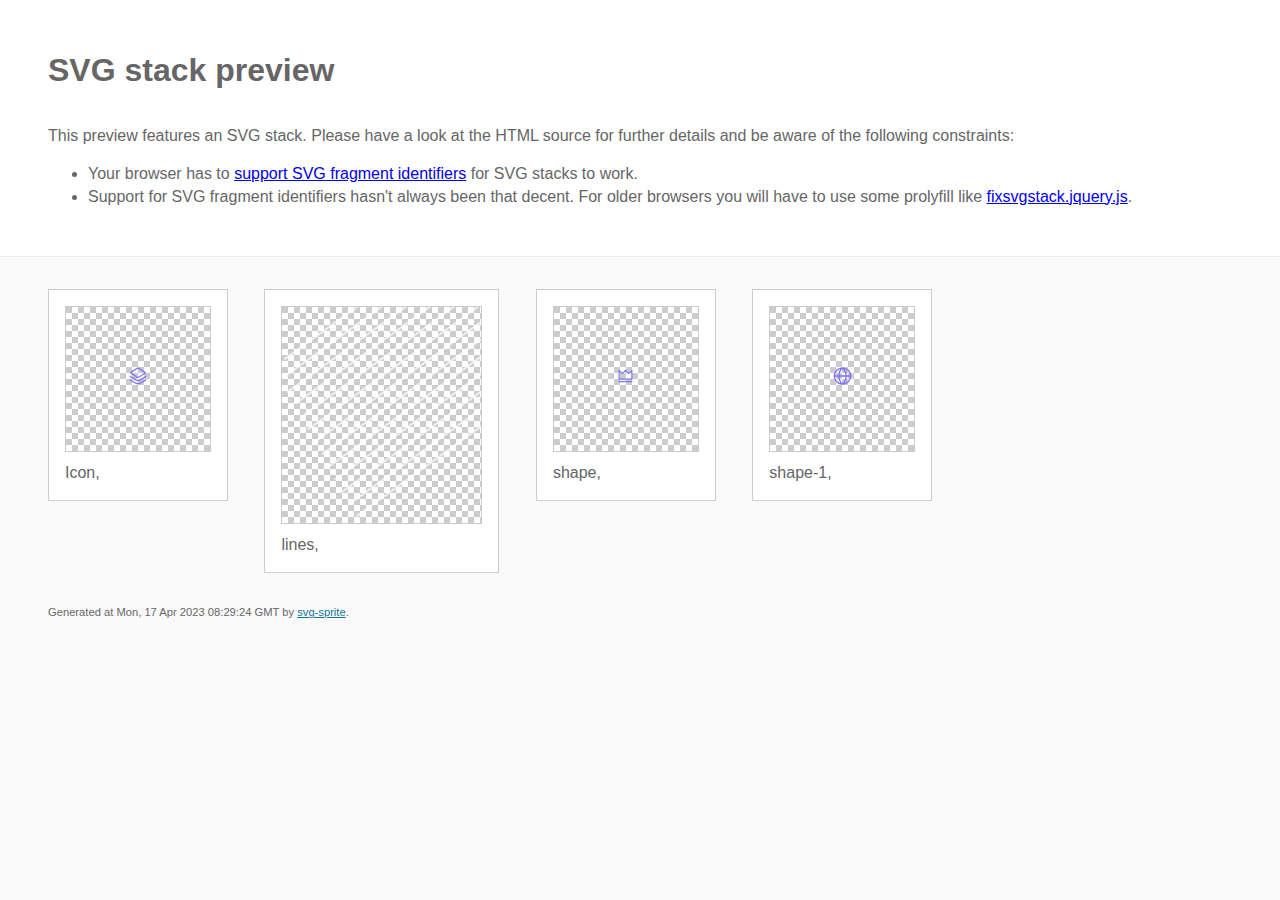
<file: img/stack/sprite.stack.html>
<!doctype html>
<html lang="en">
    <head>
        <meta charset="utf-8">
        <title>SVG stack preview | svg-sprite</title>
        <style>
            body {
                padding: 0;
                margin: 0;
                color: #666;
                background: #fafafa;
                font-family: Arial, Helvetica, sans-serif;
                font-size: 1em;
                line-height: 1.4;
            }

            header {
                display: block;
                padding: 3em 3em 2em;
                background-color: #fff;
            }

            header p {
                margin: 2em 0 0;
            }

            section {
                border-top: 1px solid #eee;
                padding: 2em 3em 0;
            }

            section ul {
                margin: 0;
                padding: 0;
            }

            section li {
                display: inline-block;
                background-color: #fff;
                position: relative;
                margin: 0 2em 2em 0;
                vertical-align: top;
                border: 1px solid #ccc;
                padding: 1em 1em 3em;
                cursor: default;
            }

            .icon-box {
                margin: 0;
                width: 144px;
                height: 144px;
                position: relative;
                background: #ccc url("data:image/svg+xml,%3Csvg xmlns='http://www.w3.org/2000/svg' width='12' height='12'%3E%3Cpath fill='%23fff' d='M6 0h6v6H6zM0 6h6v6H0z'/%3E%3C/svg%3E") top left repeat;
                border: 1px solid #ccc;
                display: table-cell;
                vertical-align: middle;
                text-align: center;
            }

            .icon {
                display: inline-block;
            }

            h1 {
                margin-top: 0;
            }

            h2 {
                margin: 0;
                padding: 0;
                font-size: 1em;
                font-weight: 400;
                white-space: nowrap;
                overflow: hidden;
                text-overflow: ellipsis;
                position: absolute;
                left: 1em;
                right: 1em;
                bottom: 1em;
            }

            footer {
                display: block;
                margin: 0;
                padding: 0 3em 3em;
            }

            footer p {
                margin: 0;
                font-size: .7em;
            }

            footer a {
                color: #0f7595;
                margin-left: 0;
            }
        </style>

<!--
Sprite shape dimensions
====================================================================================================
You will need to set the sprite shape dimensions via CSS when you use them as stack SVGs, otherwise
they would become a huge 100% in size. You may use the following dimension classes for doing so.
They might well be outsourced to an external stylesheet of course.
-->

<style>
 .svg-Icon-dims { width: 18px; height: 18px; }
 .svg-lines-dims { width: 199px; height: 210px; }
 .svg-shape-dims { width: 19px; height: 16px; }
 .svg-shape-1-dims { width: 21px; height: 20px; }
</style>

<!--
====================================================================================================
-->

    </head>
    <body>
        <header>
            <h1>SVG stack preview</h1>
            <p>This preview features an SVG stack. Please have a look at the HTML source for further details and be aware of the following constraints:</p>
            <ul>
                <li>Your browser has to <a href="https://caniuse.com/svg-fragment" target="_blank" rel="noopener noreferrer">support SVG fragment identifiers</a> for SVG stacks to work.</li>
                <li>Support for SVG fragment identifiers hasn't always been that decent. For older browsers you will have to use some prolyfill like <a href="https://github.com/preciousforever/SVG-Stacker/blob/master/fixsvgstack.jquery.js" target="_blank" rel="noopener noreferrer">fixsvgstack.jquery.js</a>.</li>
            </ul>
        </header>
        <section>

<!--
SVG stack
====================================================================================================
These SVG images make use of fragment identifiers (IDs) to reference certain portions of the
external sprite. By default, all shapes inside the sprite are hidden by CSS. The `:target` pseudo
selector is used to show the very shape that is referenced by the fragment identifier.
-->

            <ul>

             <li title="Icon">
                    <div class="icon-box">
                        <img src="../icons/sprite.svg#Icon" class="svg-Icon-dims" alt="Icon">
                    </div>
                    <h2>Icon, </h2>
                </li>
             <li title="lines">
                    <div class="icon-box">
                        <img src="../icons/sprite.svg#lines" class="svg-lines-dims" alt="lines">
                    </div>
                    <h2>lines, </h2>
                </li>
             <li title="shape">
                    <div class="icon-box">
                        <img src="../icons/sprite.svg#shape" class="svg-shape-dims" alt="shape">
                    </div>
                    <h2>shape, </h2>
                </li>
             <li title="shape-1">
                    <div class="icon-box">
                        <img src="../icons/sprite.svg#shape-1" class="svg-shape-1-dims" alt="shape-1">
                    </div>
                    <h2>shape-1, </h2>
                </li>
         </ul>

<!--
====================================================================================================
-->

        </section>
        <footer>
            <p>Generated at Mon, 17 Apr 2023 08:29:24 GMT by <a href="https://github.com/svg-sprite/svg-sprite" target="_blank" rel="noopener noreferrer">svg-sprite</a>.</p>
        </footer>
    </body>
</html>
</file>
